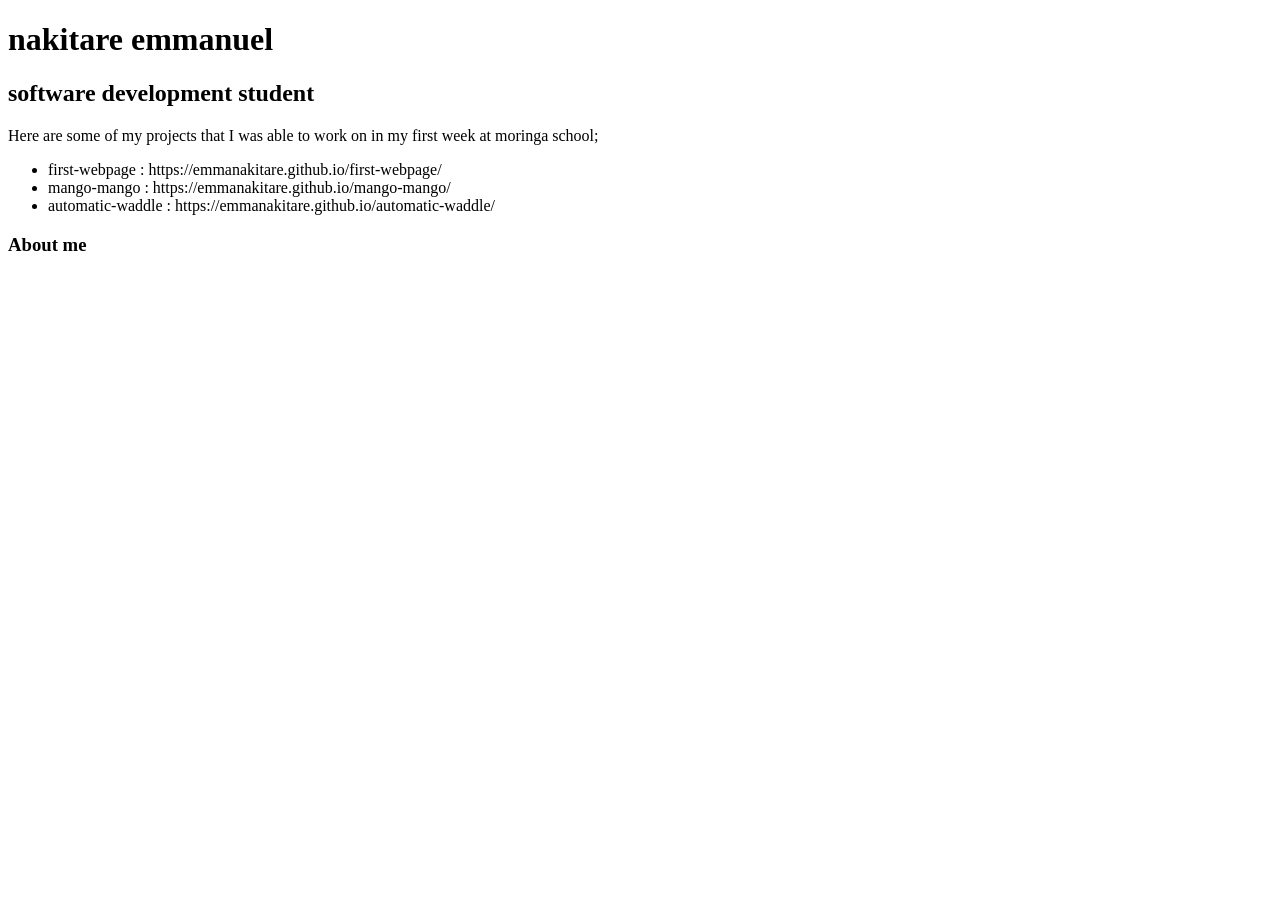
<file: index.html>
<!DOCTYPE html>
<html>
    <head>
        <link href="ip.css" rel="stylessheet" type="text/css" media="all">
        <title>Portfolio</title>
    </head>
    <body>
        <h1>nakitare emmanuel</h1>
        <h2>software development student</h2>
        <p>Here are some of my projects that I was able to work on in my first week at moringa school;</p>
        <ul>
            <li> first-webpage : https://emmanakitare.github.io/first-webpage/ </li>
            <li> mango-mango : https://emmanakitare.github.io/mango-mango/ </li>
            <li> automatic-waddle : https://emmanakitare.github.io/automatic-waddle/</li>
        </ul>
        <h3>About me</h3>
    </body>
</html>
</file>
